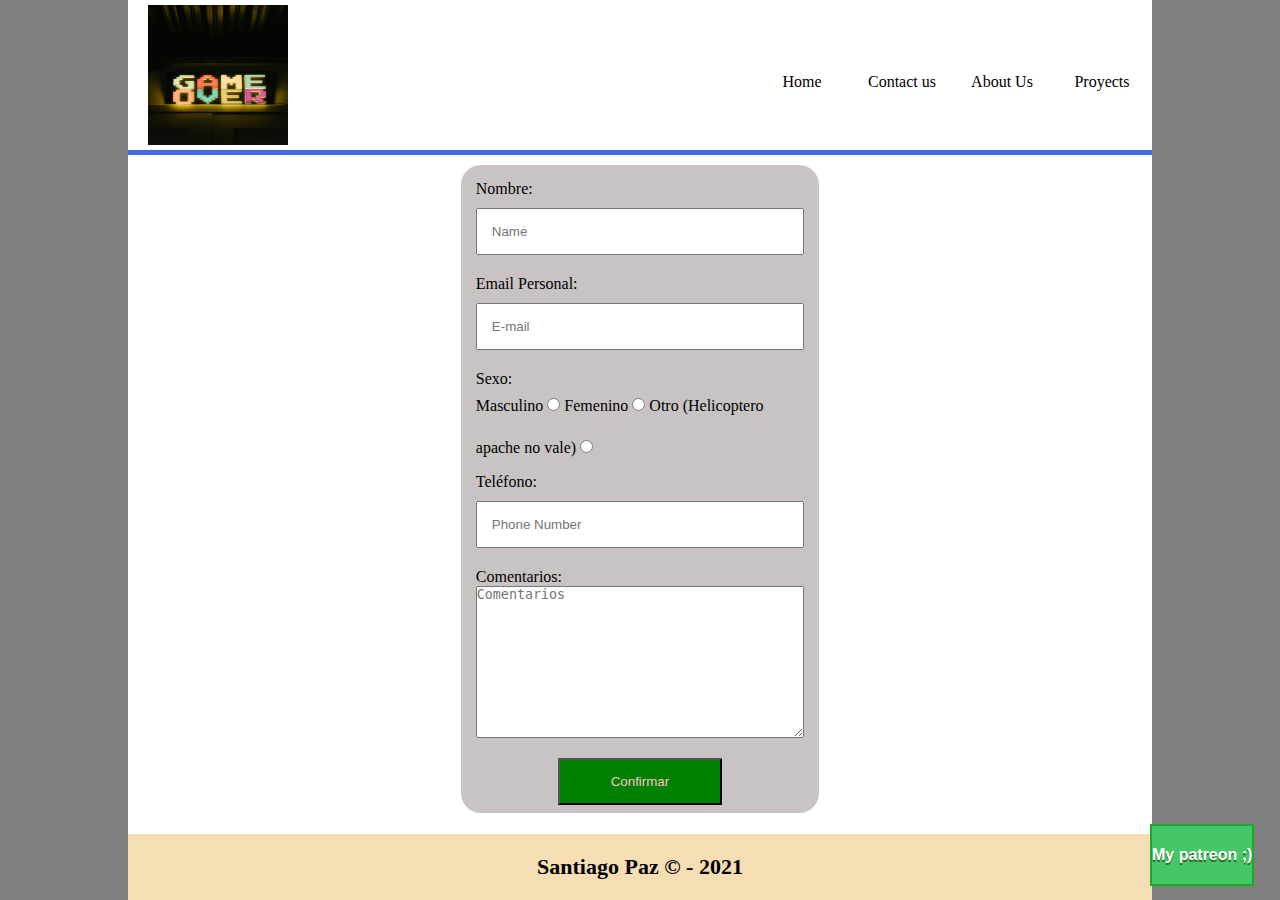
<file: contacto.htm>
<!DOCTYPE html>
<html lang="en">

<head>
    <meta charset="UTF-8">
    <meta http-equiv="X-UA-Compatible" content="IE=edge">
    <meta name="viewport" content="width=device-width, initial-scale=1.0">
    <title>Mi pagina web</title>
    <link rel="stylesheet" href="css/contact.css">
    <link rel="preconnect" href="https://fonts.googleapis.com">
    <link rel="preconnect" href="https://fonts.gstatic.com" crossorigin>
    <link href="https://fonts.googleapis.com/css2?family=Oswald:wght@300&family=Roboto+Slab:wght@200&display=swap"
        rel="stylesheet">
    <link
        href="https://fonts.googleapis.com/css2?family=Inter:wght@300&family=Oswald:wght@300&family=Roboto+Slab:wght@200&display=swap"
        rel="stylesheet">
</head>

<body>
    <div class="container-all">
        <header class="header">
            <img src="img/pexels-cottonbro-4835419.jpg" width="150px" height="150px" alt="logo">
            <nav>
                <ul>
                    <li><a href="./index.htm">Home</a></li>
                    <li><a href="./contacto.htm">Contact us</a></li>
                    <li><a href="">About Us</a></li>
                    <li><a href="">Proyects</a></li>
                </ul>
            </nav>
        </header>
        <div class="form-container">
                <form action="https://formspree.io/f/mdoyrkvd" method="post">
                    <label for="usuario">Nombre:</label>
                    <input type="text" id="usuario" name="nombre" placeholder="Name" required>

                    <label for="email">Email Personal:</label>
                    <input type="email" id="email" name="nombre" placeholder="E-mail" required>

                    <div class="form-identidad">
                        <p>Sexo:</p>
                        <label for="identidad">Masculino</label>
                        <input type="radio" id="identidad" name="sexo">

                        <label for="identidad2">Femenino</label>
                        <input type="radio" id="identidad2" name="sexo">

                        <label for="identidad3">Otro (Helicoptero apache no vale)</label>
                        <input type="radio" id="identidad3" name="sexo">
                    </div>

                    <label for="numero">Teléfono:</label>
                    <input type="number" id="numero" name="telefono" placeholder="Phone Number">

                    <label for="comentarios">Comentarios:</label>
                    <textarea rows="10" cols="22" id="comentarios" placeholder="Comentarios"></textarea>
                    
                    <input class="btn-mandarDatos" onclick="mandarDatos();" type="submit" value="Confirmar">
                </form>
            </div>

        <footer class="footer-container">
            <p>Santiago Paz © - 2021</p>
        </footer>
        
    </div>
    <div class="social-media">
        <a href="https://www.patreon.com/bePatron?u=16172623" target="_blank"
            data-patreon-widget-type="become-patron-button">My patreon ;)</a>
    </div>
    <script>
        function mandarDatos(){
            let nombre = document.getElementById("email").value;
            let email = document.getElementById("usuario").value;
            if(nombre != "" && email != ""){
                console.log("Su datos han sido enviado... :)");
                // location.href="http://www.pagina2.com";
            }
        }
    </script>
</body>

</html>
</file>
<file: css/contact.css>
*{
    box-sizing: border-box;
    margin: 0;
    padding: 0;
    overflow: hidden;
}
body{
    background-color: grey;
}

.container-all{
    width: 80%;
    height: 100vh;
    background-color: white;
    margin-left: auto;
    margin-right: auto;
}

.main-div{
    font-family: 'Inter', sans-serif;
    color: white;
    text-align: center;
    padding-top: 15%;
}

.header{
    display: flex;
    flex-wrap: wrap;
    justify-content: space-between;
    align-items: center;
    background-color: white;
    border-bottom: 5px royalblue solid;
}
.header img{
    margin-left: 15px;
    padding: 5px;
    margin-top: auto;
    margin-bottom: auto;
}
.header ul{
    display: flex;
    list-style: none;
}
.header ul li{
    padding-top: 10px;
}
.header ul li a{
    width: 100px;
    height: 35px;
    padding-top: 10px;
    text-align: center;
    display: block;
    color: black;
    text-decoration: none;
}
.header ul a:hover{
    border-radius: 50px;
    color: white;
    background-color: crimson;
}

.form-container{
    overflow-y:auto; 
    width: 35%;  
    height: 72%;
    margin: 1% auto;
    border-radius: 20px;
    background-color: #cac3c4;
}
.form-container form{
    padding: 15px;
    display: flex;
    flex-flow: column wrap;
    justify-content: space-around;
    font-family: Tahoma;
}
.form-container form input{
    margin-top: 10px;
    margin-bottom: 6%;
    padding: 14px;
    font-size: 14;
}
#comentarios{
    margin-bottom: 10px;
}
.btn-mandarDatos{
    width: 50%;
    font-size: "Comic Sans MS", cursive, sans-serif;
    margin-left: auto;
    margin-right: auto;
    background-color: green;
    color: pink;
}
.btn-mandarDatos:hover{
    background-color: orange;
    color: white;
}
    
.social-media{
    overflow:initial;
    position: fixed;
    right: 2%;
    bottom: 10px;
}

.social-media a {
	background-color:#44c767;
	border:2px solid #18ab29;
	display:inline-block;
	cursor:pointer;
	color:#ffffff;
	font-family:Arial;
	font-size:1em;
	font-weight:bold;
	padding: 20px 0px;
	text-decoration:none;
	text-shadow:0px 2px 0px #2f6627;
    transition: transform 0.3s ease-in, border-radius 0.1s ease-out, 
    color 0.5s ease, box-shadow 1s ease-in-out;
}
.social-media a:hover {
    color: orange;
	background-color: #636cfb;
    transform: scale(1.2); 
    border-radius: 50%;
    box-shadow: 6px -1px 5px 4px rgba(0,0,0,0.75);
    -webkit-box-shadow: 6px -1px 5px 4px rgba(0,0,0,0.75);
    -moz-box-shadow: 6px -1px 5px 4px rgba(0,0,0,0.75);
}
.social-media a:active {
	position:relative;
	top:1px;
}

.footer-container{
    width: 80%;
    padding: 20px;
    position: absolute;
    bottom: 0;
    background-color: wheat;
    text-align: center;
    font-size: 22px;
    font-weight: bold;
    font-family: "Proxima Nova";
}      
@media screen and (max-width: 768px){
    *{
        overflow: auto;
    }
    .header{
        display: block;
        text-align: center;
        background-color: white;
        border-bottom: 5px royalblue solid;
    }
    .header ul{
        display: block;
        list-style: none;
        width: 100%;
        background-color: burlywood;
    }
    .form-container{
        overflow-y:auto;
        width: 90%;  
        height: 80%;
        margin: 10% auto;
        border-radius: 20px;
        background-color: #cac3c4;
    }
    
    .header img{
        margin: auto;
        padding: 5px;
    }

    .header ul li a{
        font-size: 1.2em;
        height: 35px;
        margin: 0 auto;
        color: deepskyblue;
        text-decoration: none;
    }

    .social-media{
        position: fixed;
        right: 1%;
        bottom: 40px;
    }
}
</file>
